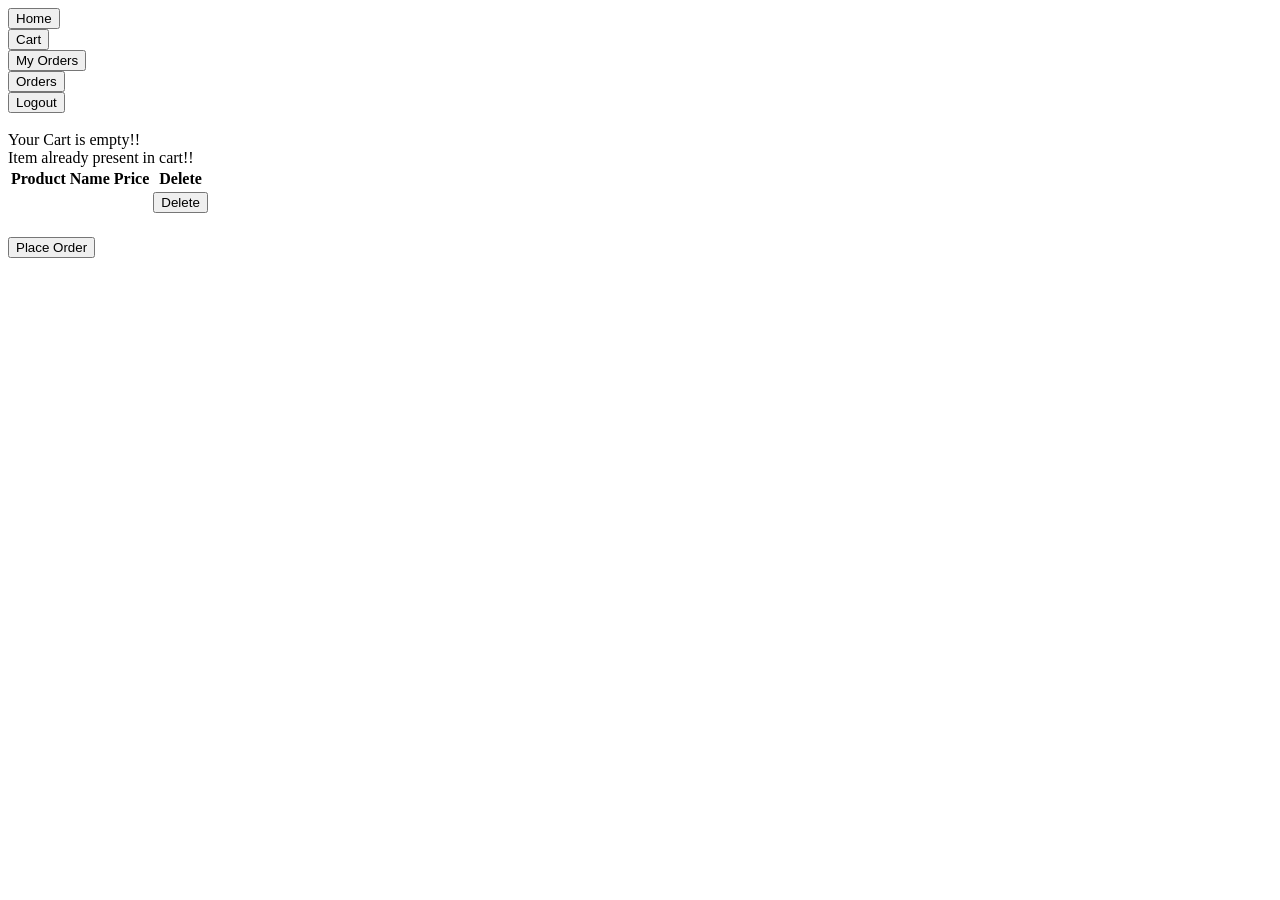
<file: src/main/resources/templates/cart.html>
<!DOCTYPE HTML>
<html lang="en" xmlns:th="http://www.thymeleaf.org"
      xmlns:sec="https://www.thymeleaf.org/thymeleaf-extras-springsecurity5">
<html>
<head>
<meta charset="utf-8">
    <meta name="viewport" content="width=device-width, initial-scale=1">

    <link rel="stylesheet" th:href="@{/css/navbar.css}"/>
    <link rel="stylesheet" th:href="@{/css/cart.css}"/>

    <title>Book Store</title>
</head>
<body>
    <nav class="navBar">
        <div class="navItems">
        <form th:action="@{/home}" method="POST" class="navButton">
            <div>
                <button type="submit">Home</button>
            </div>
        </form>
        <form th:action="@{/user/cart}" method="POST" sec:authorize="hasAuthority('USER')">
            <div>
                <button type="submit">Cart</button>
            </div>
        </form>
        <form th:action="@{/user/orders}" method="POST" sec:authorize="hasAuthority('USER')">
            <div>
                <button type="submit">My Orders</button>
            </div>
        </form>
        <form th:action="@{/user/orders}" method="POST" sec:authorize="hasAuthority('ADMIN')">
            <div>
                <button type="submit">Orders</button>
            </div>
        </form>
        <form th:action="@{/logout}" method="POST" sec:authorize="hasAnyAuthority('USER','ADMIN')">
            <div>
                <button type="submit">Logout</button>
            </div>
        </form>
        </div>
    </nav><br>
    <div class="cart">
        <div class="error" th:if="${cartItems == null}">Your Cart is empty!!</div>
        <div class="error" th:if="${isPresent}">Item already present in cart!!</div>
        <table class="cartTable">
            <thead>
                <tr>
                    <th class="tableHeading">Product Name</th>
                    <th class="tableHeading">Price</th>
                    <th class="tableHeading">Delete</th>
                </tr>
            </thead>
            <tbody th:each="temp : ${cartItems}">
                <tr>
                    <td th:text="${temp.name}"/>
                    <td th:text="'Rs. ' + ${temp.cost} + ' /-'"/>
                    <td>
                        <form th:action="@{'/user/cart/delete/' + ${temp.id}}" method="POST">
                            <button type="submit">Delete</button>
                        </form>
                    </td>
                </tr>
            </tbody>
        </table>
        <h3 th:if="${cartCost != null}" th:text="'Total Cost : Rs. ' + ${cartCost} + ' /-'"/>
        <form th:action="@{/user/placeOrder}" method="POST">
            <button type="submit" class="placeOrder">Place Order</button>
        </form>
    </div>
</body>
</html>
</file>
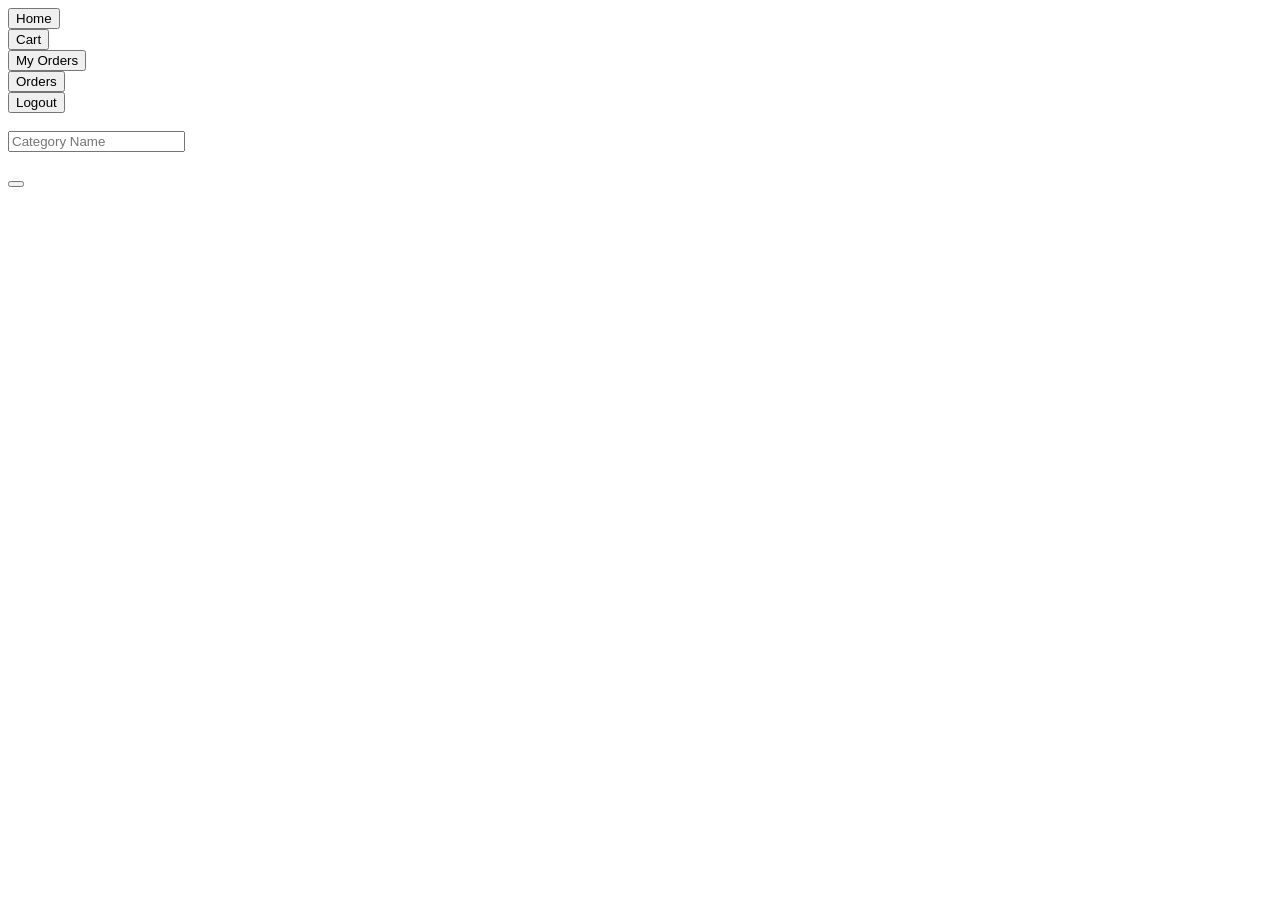
<file: src/main/resources/templates/category-form.html>
<!DOCTYPE HTML>
<html lang="en" xmlns:th="http://www.thymeleaf.org"
      xmlns:sec="https://www.thymeleaf.org/thymeleaf-extras-springsecurity5">
<html>
<head>
    <meta charset="utf-8">
    <meta name="viewport" content="width=device-width, initial-scale=1">

    <link rel="stylesheet" th:href="@{/css/categoriesList.css}"/>
    <link rel="stylesheet" th:href="@{/css/navbar.css}"/>
    <link rel="stylesheet" th:href="@{/css/adminForm.css}"/>

    <title>Book Store</title>
</head>
<body>
    <nav class="navBar">
        <div class="navItems">
        <form th:action="@{/home}" method="POST" class="navButton">
            <div>
                <button type="submit">Home</button>
            </div>
        </form>
        <form th:action="@{/user/cart}" method="POST" sec:authorize="hasAuthority('USER')">
            <div>
                <button type="submit">Cart</button>
            </div>
        </form>
        <form th:action="@{/user/orders}" method="POST" sec:authorize="hasAuthority('USER')">
            <div>
                <button type="submit">My Orders</button>
            </div>
        </form>
        <form th:action="@{/admin/orders}" method="POST" sec:authorize="hasAuthority('ADMIN')">
            <div>
                <button type="submit">Orders</button>
            </div>
        </form>
        <form th:action="@{/logout}" method="POST" sec:authorize="hasAnyAuthority('USER','ADMIN')">
            <div>
                <button type="submit">Logout</button>
            </div>
        </form>
        </div>
    </nav><br>

    <div class="adminForm">
        <form th:action="@{'/admin/submitCategory'}" method="POST" th:object="${newCategory}">
            <input type="text" class="formField" placeholder="Category Name" th:field="*{name}"><br><br>
            <button type="submit" class="button formField" th:text="'Submit Category'"/>
        </form>
    </div>

</body>
</html>
</file>
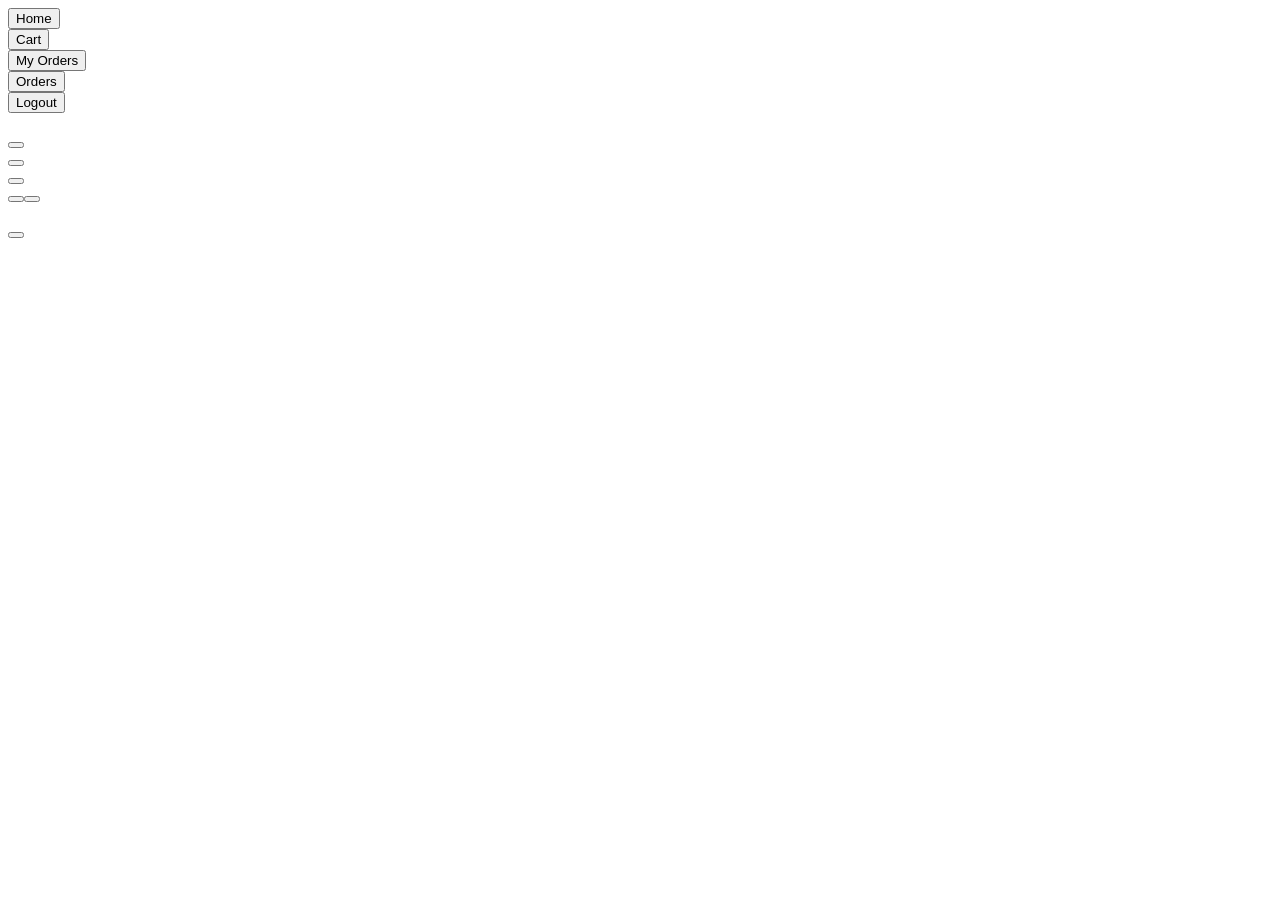
<file: src/main/resources/templates/category-items.html>
<!DOCTYPE HTML>
<html lang="en" xmlns:th="http://www.thymeleaf.org"
      xmlns:sec="https://www.thymeleaf.org/thymeleaf-extras-springsecurity5">
<html>
<head>
    <meta charset="utf-8">
    <meta name="viewport" content="width=device-width, initial-scale=1">

    <link rel="stylesheet" th:href="@{/css/itemsList.css}"/>
    <link rel="stylesheet" th:href="@{/css/categoriesList.css}"/>
    <link rel="stylesheet" th:href="@{/css/navbar.css}"/>

    <title>Book Store</title>
</head>
<body>
    <nav class="navBar">
        <div class="navItems">
        <form th:action="@{/home}" method="POST" class="navButton">
            <div>
                <button type="submit">Home</button>
            </div>
        </form>
        <form th:action="@{/user/cart}" method="POST" sec:authorize="hasAuthority('USER')">
            <div>
                <button type="submit">Cart</button>
            </div>
        </form>
        <form th:action="@{/user/orders}" method="POST" sec:authorize="hasAuthority('USER')">
            <div>
                <button type="submit">My Orders</button>
            </div>
        </form>
        <form th:action="@{/admin/orders}" method="POST" sec:authorize="hasAuthority('ADMIN')">
            <div>
                <button type="submit">Orders</button>
            </div>
        </form>
        <form th:action="@{/logout}" method="POST" sec:authorize="hasAnyAuthority('USER','ADMIN')">
            <div>
                <button type="submit">Logout</button>
            </div>
        </form>
        </div>
    </nav><br>

    <div class="addButton" sec:authorize="hasAuthority('ADMIN')">
        <form th:action="@{'/admin/addCategoryForm'}" method="POST">
            <div>
                <button type="submit" th:text="'+ Add Category'" />
            </div>
        </form>
    </div>

    <div class="addButton" th:if="${categoryId!=null}" sec:authorize="hasAuthority('ADMIN')">
        <form th:action="@{'/admin/'+${categoryId}+'/addItem'}" method="POST">
            <div>
                <button type="submit" th:text="'+ Add Item'" />
            </div>
        </form>
    </div>

    <div class="addButton" th:if="${categoryId!=null}" sec:authorize="hasAuthority('ADMIN')">
        <form th:action="@{'/admin/categories/'+${categoryId}}" method="POST">
            <div>
                <button type="submit" th:text="'Delete Category'" />
            </div>
        </form>
    </div>



    <div th:each="temp : ${categories}" class="categories">
        <form th:action="@{'/categories/'+${temp.id}}" method="POST">
            <div>
                <button type="submit" th:text="${temp.name}" th:if="${categoryId==null || categoryId!=temp.id}" class="unselectedCategory"/>
                <button type="submit" th:text="${temp.name}" th:if="${categoryId!=null && categoryId==temp.id}" class="selectedCategory"/>
            </div>
        </form>
    </div>

    <div class="itemList">
        <div th:each="temp : ${items}" class="item">
            <img th:src="${temp.imageURL}" th:alt="${temp.name}" >
            <form th:action="@{'/item/'+${temp.id}}" method="POST">
                <div>
                    <button type="submit" th:text="${temp.name}"/>
                </div>
            </form>
            <h3 th:text="'Rs.' + ${temp.cost} + '/-'"/>
        </div>
    </div>
</body>
</html>
</file>
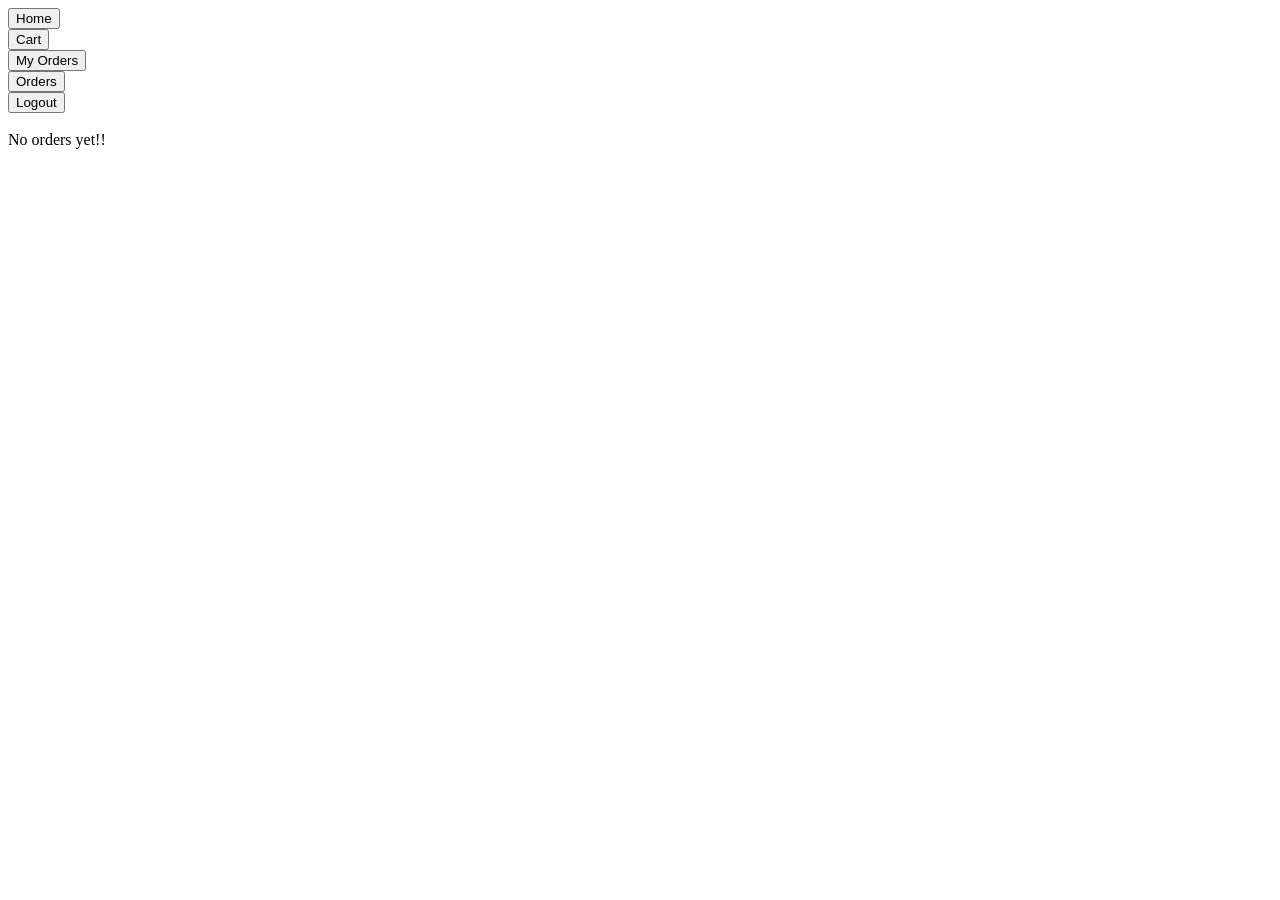
<file: src/main/resources/templates/customer-orders.html>
<!DOCTYPE HTML>
<html lang="en" xmlns:th="http://www.thymeleaf.org"
      xmlns:sec="https://www.thymeleaf.org/thymeleaf-extras-springsecurity5">
<html>
<head>
<meta charset="utf-8">
    <meta name="viewport" content="width=device-width, initial-scale=1">

    <link rel="stylesheet" th:href="@{/css/navbar.css}"/>
    <link rel="stylesheet" th:href="@{/css/orders.css}"/>

    <title>Book Store</title>
</head>
<body>
    <nav class="navBar">
        <div class="navItems">
        <form th:action="@{/home}" method="POST" class="navButton">
            <div>
                <button type="submit">Home</button>
            </div>
        </form>
        <form th:action="@{/user/cart}" method="POST" sec:authorize="hasAuthority('USER')">
            <div>
                <button type="submit">Cart</button>
            </div>
        </form>
        <form th:action="@{/user/orders}" method="POST" sec:authorize="hasAuthority('USER')">
            <div>
                <button type="submit">My Orders</button>
            </div>
        </form>
        <form th:action="@{/admin/orders}" method="POST" sec:authorize="hasAuthority('ADMIN')">
            <div>
                <button type="submit">Orders</button>
            </div>
        </form>
        <form th:action="@{/logout}" method="POST" sec:authorize="hasAnyAuthority('USER','ADMIN')">
            <div>
                <button type="submit">Logout</button>
            </div>
        </form>
        </div>
    </nav><br>

    <div class="error" th:if="${orders == null}">No orders yet!!</div>
    <div class="orderList">
        <div th:each="temp : ${orders}" class="order">
            <h5 th:text="'Order Id: ' + ${temp.id}"/>
            <h5 th:text="'Customer Id: ' + ${temp.customer.id}" sec:authorize="hasAuthority('ADMIN')"/>
            <table>
                <tr>
                    <th th:text="Items"/>
                    <th th:text="Cost"/>
                </tr>
                <tbody th:each="item: ${temp.items}">
                    <tr>
                        <td th:text="${item.name}"/>
                        <td th:text="'Rs.' + ${item.cost} + '/-'"/>
                    </tr>
                </tbody>
            </table>
            <h4 th:text="'Total Cost : Rs. ' + ${temp.cost} + '/-'"/>
        </div>
    </div>
</body>
</html>
</file>
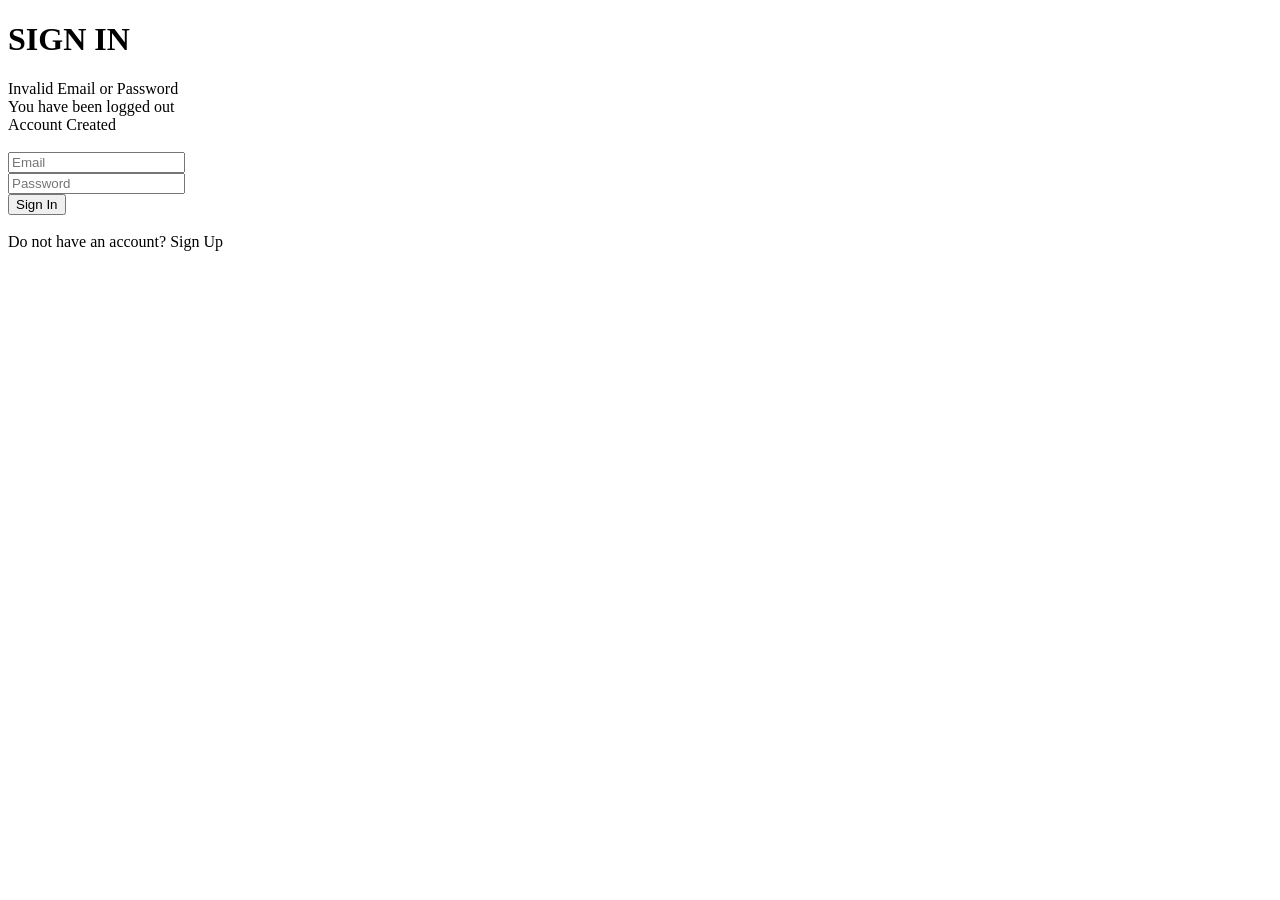
<file: src/main/resources/templates/customer-signin.html>
<!DOCTYPE HTML>
<htmL lang="en" xmlns:th="http://www.thymeleaf.org">
<head>
<meta charset="utf-8">
    <meta name="viewport" content="width=device-width, initial-scale=1">

    <link rel="stylesheet" th:href="@{/css/form.css}"/>

    <title>Book Store | Sign In</title>
</head>
<body>
<div id="content">
    <div class="container">
        <h1>SIGN IN</h1>
        <div class="error" th:if="${param.error}">Invalid Email or Password</div>
        <div class="error" th:if="${param.logout != null}">You have been logged out</div>
        <div class="error" th:if="${signedUp}">Account Created</div><br>
        <form th:action="@{/login}" method="POST" >
            <input type="text" class="formField" placeholder="Email" name="username"><br>
            <input type="password" class="formField" placeholder="Password" name="password"><br>
            <button type="submit" class="button formField">Sign In</button>
        </form>
        <br>
        <a th:href="@{/signup}">Do not have an account? Sign Up</a>
    </div>
</div>
</body>
</htmL>
</file>
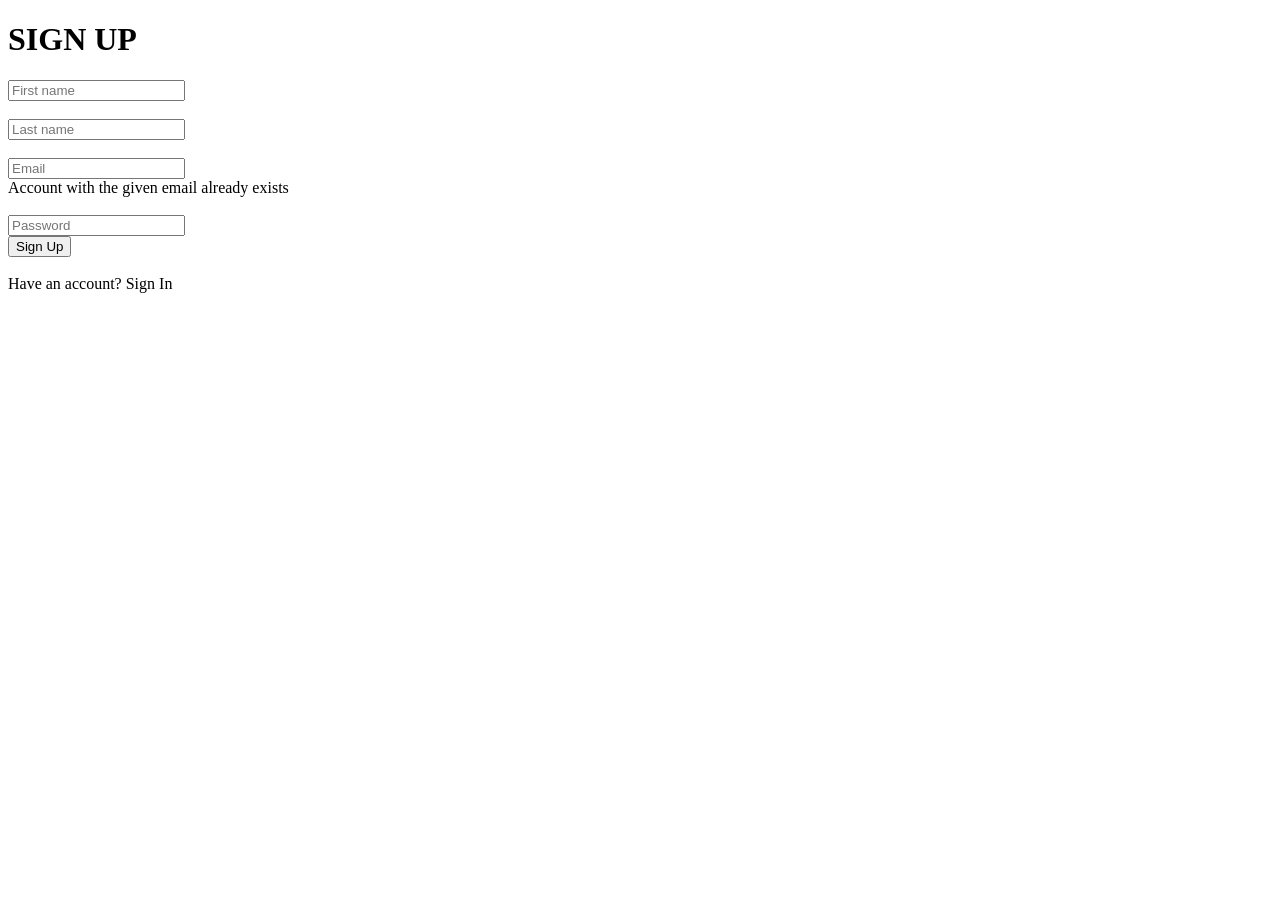
<file: src/main/resources/templates/customer-signup.html>
<!DOCTYPE HTML>
<htmL lang="en" xmlns:th="http://www.thymeleaf.org">
<head>
<meta charset="utf-8">
    <meta name="viewport" content="width=device-width, initial-scale=1">

    <link rel="stylesheet" th:href="@{/css/form.css}"/>

    <title>Book Store | Sign Up</title>
</head>
<body>
<div id="content">
    <div class="container">
        <h1>SIGN UP</h1>
        <form action="#" th:action="@{/signup}" th:object="${customer}" method="POST"}>
            <input type="hidden" th:field="*{id}">
            <input type="text" th:field="*{firstName}" class="formField" placeholder="First name">
            <div class="error" th:if="${#fields.hasErrors('firstName')}" th:errors="*{firstName}"></div><br>
            <input type="text" th:field="*{lastName}" class="formField" placeholder="Last name">
            <div class="error" th:if="${#fields.hasErrors('lastName')}" th:errors="*{lastName}"></div><br>
            <input type="text" th:field="*{email}" class="formField" placeholder="Email">
            <div class="error" th:if="${#fields.hasErrors('email')}" th:errors="*{email}"></div>
            <div class="error" th:if="${error}">Account with the given email already exists</div><br>
            <input type="password" th:field="*{password}" class="formField" placeholder="Password"><br>
            <div class="error" th:if="${#fields.hasErrors('password')}" th:errors="*{password}"></div>
            <button type="submit" class="button formField">Sign Up</button>
        </form>
        <br>
        <a th:href="@{/login}">Have an account? Sign In</a>
    </div>
</div>
</body>
</htmL>
</file>
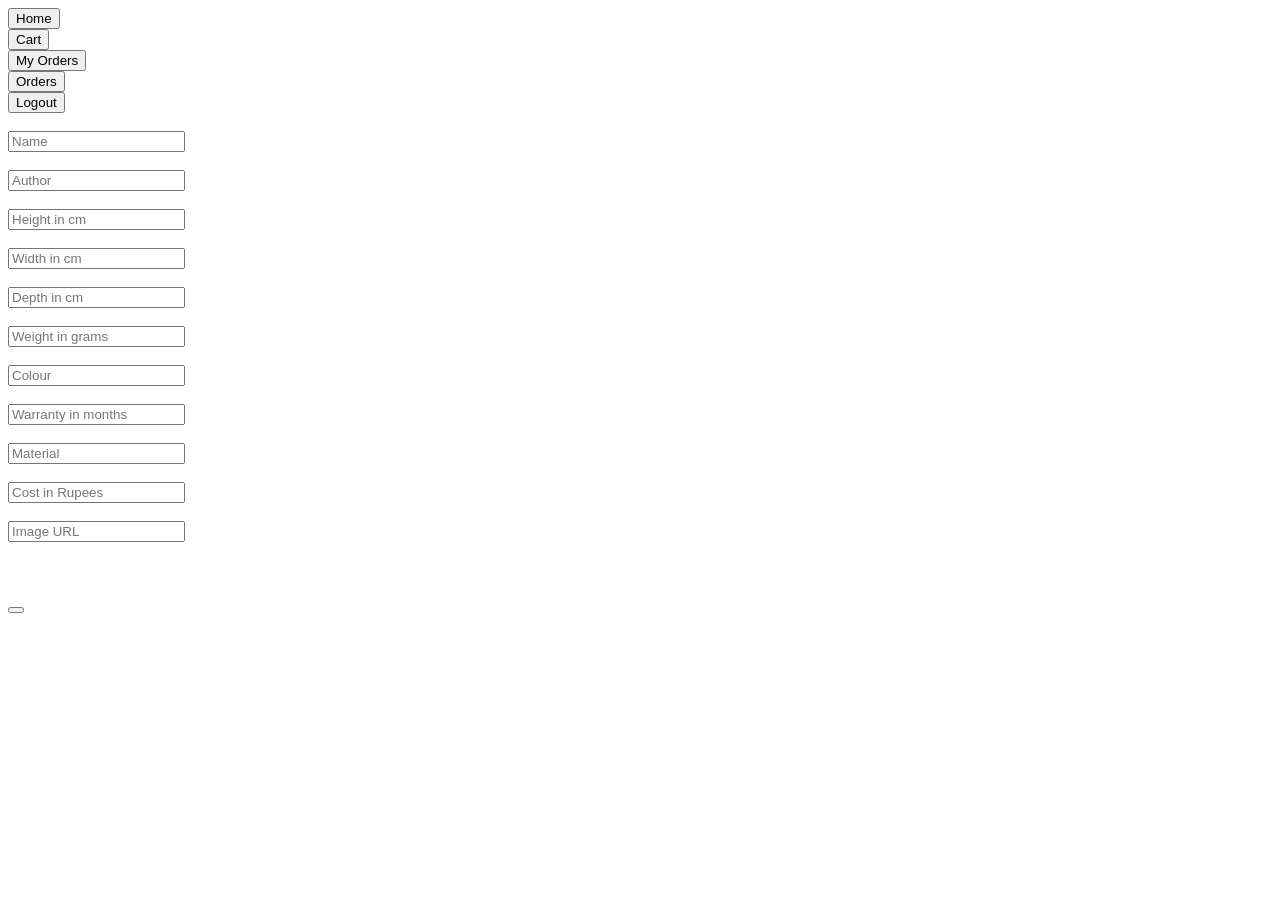
<file: src/main/resources/templates/item-form.html>
<!DOCTYPE HTML>
<html lang="en" xmlns:th="http://www.thymeleaf.org"
      xmlns:sec="https://www.thymeleaf.org/thymeleaf-extras-springsecurity5">
<html>
<head>
    <meta charset="utf-8">
    <meta name="viewport" content="width=device-width, initial-scale=1">

    <link rel="stylesheet" th:href="@{/css/categoriesList.css}"/>
    <link rel="stylesheet" th:href="@{/css/navbar.css}"/>
    <link rel="stylesheet" th:href="@{/css/adminForm.css}"/>

    <title>Book Store</title>
</head>
<body>
    <nav class="navBar">
        <div class="navItems">
        <form th:action="@{/home}" method="POST" class="navButton">
            <div>
                <button type="submit">Home</button>
            </div>
        </form>
        <form th:action="@{/user/cart}" method="POST" sec:authorize="hasAuthority('USER')">
            <div>
                <button type="submit">Cart</button>
            </div>
        </form>
        <form th:action="@{/user/orders}" method="POST" sec:authorize="hasAuthority('USER')">
            <div>
                <button type="submit">My Orders</button>
            </div>
        </form>
        <form th:action="@{/admin/orders}" method="POST" sec:authorize="hasAuthority('ADMIN')">
            <div>
                <button type="submit">Orders</button>
            </div>
        </form>
        <form th:action="@{/logout}" method="POST" sec:authorize="hasAnyAuthority('USER','ADMIN')">
            <div>
                <button type="submit">Logout</button>
            </div>
        </form>
        </div>
    </nav><br>

    <div class="adminForm">
        <form th:action="@{'/admin/'+${categoryId}+'/submitItem'}" method="POST" th:object="${newItem}">
            <input type="text" class="formField" placeholder="Name" th:field="*{name}"><br><br>
            <input type="text" class="formField" placeholder="Author" th:field="*{brand}"><br><br>
            <input type="number" class="formField" placeholder="Height in cm" th:field="*{height}"><br><br>
            <input type="number" class="formField" placeholder="Width in cm" th:field="*{width}"><br><br>
            <input type="number" class="formField" placeholder="Depth in cm" th:field="*{depth}"><br><br>
            <input type="number" class="formField" placeholder="Weight in grams" th:field="*{weight}"><br><br>
            <input type="text" class="formField" placeholder="Colour" th:field="*{colour}"><br><br>
            <input type="number" class="formField" placeholder="Warranty in months" th:field="*{warranty}"><br><br>
            <input type="text" class="formField" placeholder="Material" th:field="*{material}"><br><br>
            <input type="number" class="formField" placeholder="Cost in Rupees" th:field="*{cost}"><br><br>
            <input type="text" class="formField" placeholder="Image URL" th:field="*{imageURL}"><br><br>
            <input type="hidden" class="formField" placeholder="Category Name" th:field="*{category}">
            <br><br>
            <button type="submit" class="button formField" th:text="'Submit Item'"/>
        </form>
    </div>

</body>
</html>
</file>
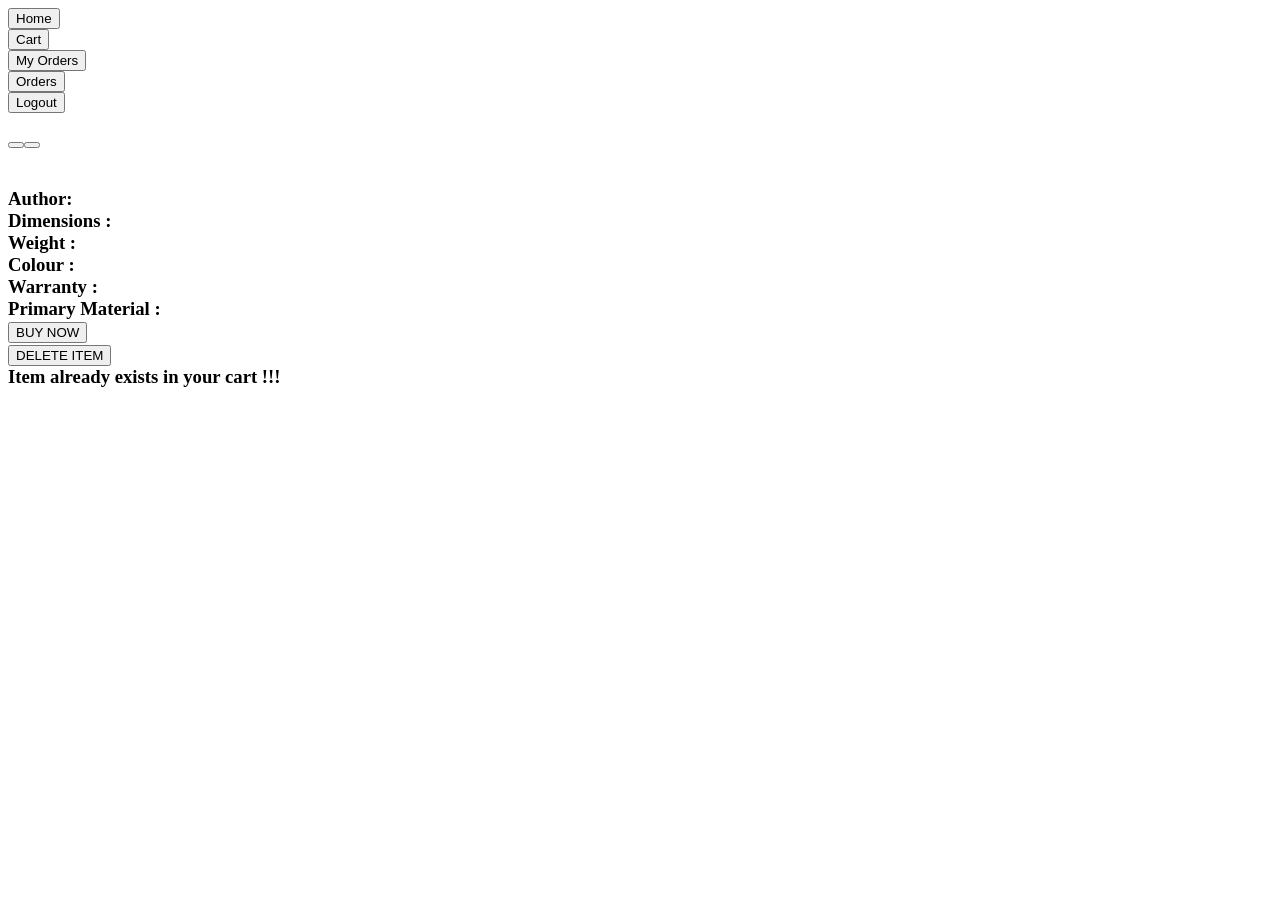
<file: src/main/resources/templates/item-page.html>
<!DOCTYPE HTML>
<html lang="en" xmlns:th="http://www.thymeleaf.org"
      xmlns:sec="https://www.thymeleaf.org/thymeleaf-extras-springsecurity5">
<html>
<head>
<meta charset="utf-8">
    <meta name="viewport" content="width=device-width, initial-scale=1">

    <link rel="stylesheet" th:href="@{/css/categoriesList.css}"/>
    <link rel="stylesheet" th:href="@{/css/navbar.css}"/>
    <link rel="stylesheet" th:href="@{/css/itemPage.css}"/>

    <title>Book Store</title>
</head>
<body>
    <nav class="navBar">
        <div class="navItems">
        <form th:action="@{/home}" method="POST" class="navButton">
            <div>
                <button type="submit">Home</button>
            </div>
        </form>
        <form th:action="@{/user/cart}" method="POST" sec:authorize="hasAuthority('USER')">
            <div>
                <button type="submit">Cart</button>
            </div>
        </form>
        <form th:action="@{/user/orders}" method="POST" sec:authorize="hasAuthority('USER')">
            <div>
                <button type="submit">My Orders</button>
            </div>
        </form>
        <form th:action="@{/admin/orders}" method="POST" sec:authorize="hasAuthority('ADMIN')">
            <div>
                <button type="submit">Orders</button>
            </div>
        </form>
        <form th:action="@{/logout}" method="POST" sec:authorize="hasAnyAuthority('USER','ADMIN')">
            <div>
                <button type="submit">Logout</button>
            </div>
        </form>
        </div>
    </nav><br>

    <div th:each="temp : ${categories}" class="categories">
            <form th:action="@{'/categories/'+${temp.id}}" method="POST">
                <div>
                    <button type="submit" th:text="${temp.name}" th:if="${categoryId==null || categoryId!=temp.id}" class="unselectedCategory"/>
                    <button type="submit" th:text="${temp.name}" th:if="${categoryId!=null && categoryId==temp.id}" class="selectedCategory"/>
                </div>
            </form>
    </div>

    <div class="itemDesc">
        <img th:src="${item?.imageURL}" th:alt="${image?.name}" >
        <h1 th:text="${item?.name}"/>
        <h3 th:text="'Rs. ' + ${item?.cost} + ' /-'"/>
        <div class="itemDetail">
            <strong>Author: </strong>
            <span th:text="${item?.brand}"/>
        </div>
        <div class="itemDetail">
            <strong>Dimensions : </strong>
            <span th:text="'H ' + ${item?.height} + ' x W ' + ${item?.width} + ' x D ' + ${item?.depth} + ' (all dimensions in cm)'"/>
        </div>
        <div class="itemDetail">
            <strong>Weight : </strong>
            <span th:text="${item?.weight} + ' grams'"/>
        </div>
        <div class="itemDetail">
            <strong>Colour : </strong>
            <span th:text="${item?.colour}"/>
        </div>
        <div class="itemDetail">
            <strong>Warranty : </strong>
            <span th:text="${item?.warranty} + ' Months Warranty'"/>
        </div>
        <div class="itemDetail">
            <strong>Primary Material : </strong>
            <span th:text="${item?.material}"/>
        </div>
        <form th:action="@{'/user/order/placeOrder/'+${item?.id}}" method="POST" sec:authorize="hasAuthority('USER')">
            <button type="submit" class="itemButton">BUY NOW</button>
        </form>
        <form th:action="@{'/admin/items/'+${item?.id}}" method="POST" sec:authorize="hasAuthority('ADMIN')">
                    <button type="submit" class="itemButton">DELETE ITEM</button>
                </form>
        <div th:if="${isPresent}" class="error">
            Item already exists in your cart !!!
        </div>
    </div>
</body>
</html>
</file>
